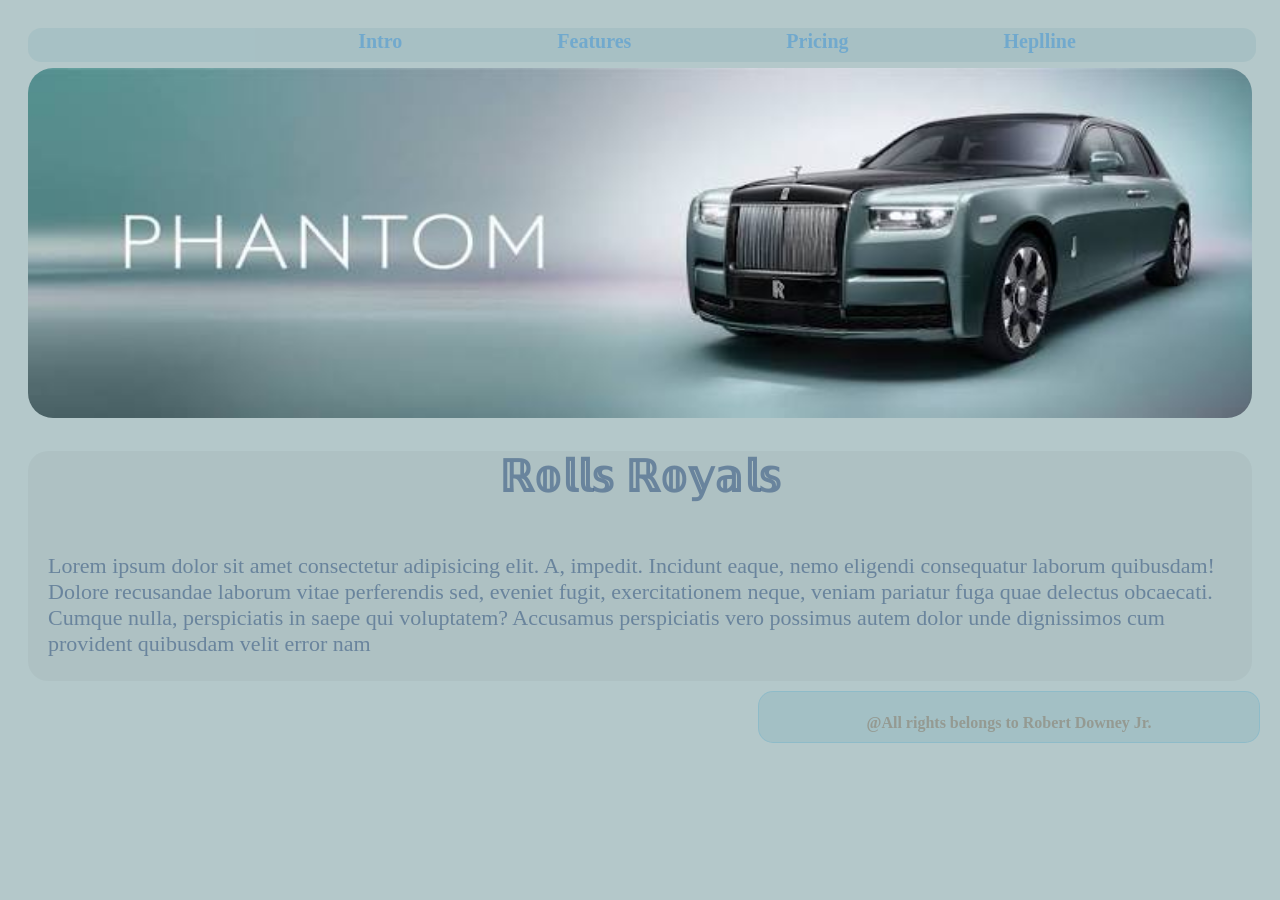
<file: index.html>
<!DOCTYPE html>
<html lang="en">
<head>
    <meta charset="UTF-8">
    <meta name="viewport" content="width=device-width, initial-scale=1.0">
    <title>Rolls Royals</title>
    
    <!-- <link href="https://cdn.jsdelivr.net/npm/bootstrap@6.0.0-alpha.1/dist/css/bootstrap.min.css" rel="stylesheet" integrity="sha384-B/GM4XqrwHnWXNOWMbloTmrYXZg10cakYGmpfsR/bbzQ6JAJI4ihuyADKLnBgrCe" crossorigin="anonymous"> -->
<link rel="stylesheet" href="style.css">
</head>
<body>
 

<div class="box">
    <nav id="nav">

        <a href="index.html" >  Intro        </a>
         <a href="secon.html" >  Features       </a>
          <a href="pricing" >  Pricing     </a>
           <a href="helpline" > Heplline       </a>

    </nav>

</div>


    <div id="parent">
<img src="rr phantom.jpg" id="top">
</div>
    

<div id="child">
    <center><h1>ℝ𝕠𝕝𝕝𝕤 ℝ𝕠𝕪𝕒𝕝𝕤</h1></center>

    <p id="body"> Lorem ipsum dolor sit amet consectetur adipisicing elit. A, impedit. Incidunt eaque, nemo eligendi consequatur laborum quibusdam! Dolore recusandae laborum vitae perferendis sed, eveniet fugit, exercitationem neque, veniam pariatur fuga quae delectus obcaecati. Cumque nulla, perspiciatis in saepe qui voluptatem? Accusamus perspiciatis vero possimus autem dolor unde dignissimos cum provident quibusdam velit error nam</p>

</div>


<div id="footer">
    <h4><b>@</b>All rights belongs to <span id="name">Robert Downey Jr.</span></h4>
</div>

<!-- <script type="module" src="https://cdn.jsdelivr.net/npm/bootstrap@6.0.0-alpha.1/dist/js/bootstrap.bundle.min.js" integrity="sha384-1a/pXj49ZQ1aHEmrJ+gMw1otqoVsYwlEnlD8mIfY2TV03r20Y0CN7uqx1tQogjPL" crossorigin="anonymous"></script> -->
</body>
</html>
</file>
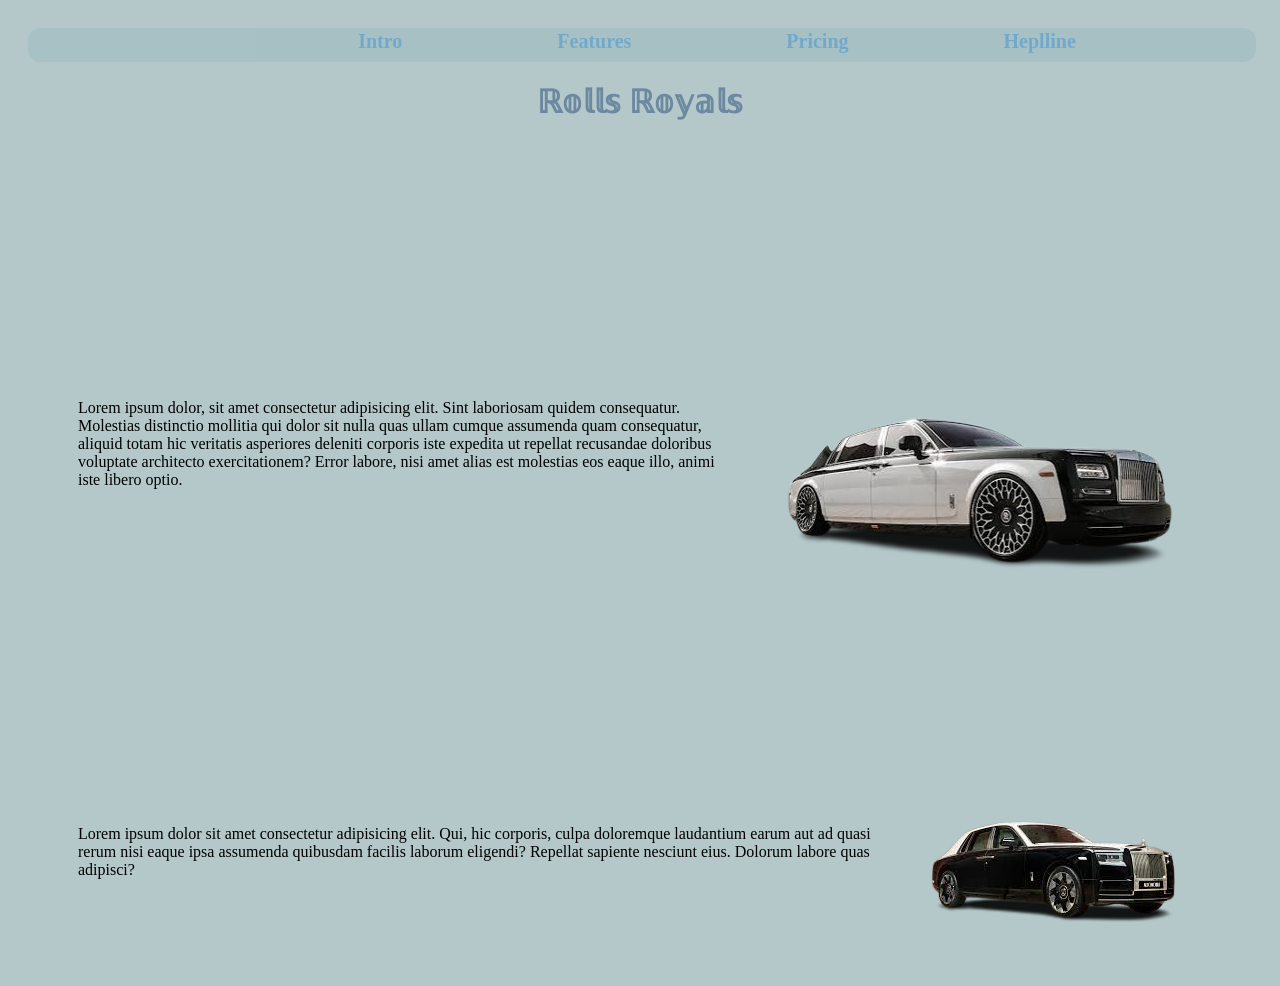
<file: secon.html>
<!DOCTYPE html>
<html lang="en">
<head>
    <meta charset="UTF-8">
    <meta name="viewport" content="width=device-width, initial-scale=1.0">
    <title>Document</title>
    <link rel="stylesheet" href="style.css">
</head>
<body>
    <div >

  <nav class="box">

        <a href="index.html" >  Intro        </a>
         <a href="secon.html" >  Features       </a>
          <a href="third" >  Pricing     </a>
           <a href="helpline" > Heplline       </a>

    </nav>


    </div>

<center>
   <h1 style="color:rgba(0, 41, 98, 0.396);"> ℝ𝕠𝕝𝕝𝕤 ℝ𝕠𝕪𝕒𝕝𝕤</h1>
</center>


<div class="content-container">
<div class="text-container">    Lorem ipsum dolor, sit amet consectetur adipisicing elit. Sint laboriosam quidem consequatur. Molestias distinctio mollitia qui dolor sit nulla quas ullam cumque assumenda quam consequatur, aliquid totam hic veritatis asperiores deleniti corporis iste expedita ut repellat recusandae doloribus voluptate architecto exercitationem? Error labore, nisi amet alias est molestias eos eaque illo, animi iste libero optio.</div>

<div class="image-conten"><img src="wheel.png" alt=""></div>


</div>

<div class="content-container">
<div class="text-container">   Lorem ipsum dolor sit amet consectetur adipisicing elit. Qui, hic corporis, culpa doloremque laudantium earum aut ad quasi rerum nisi eaque ipsa assumenda quibusdam facilis laborum eligendi? Repellat sapiente nesciunt eius. Dolorum labore quas adipisci?</div>

<div class="image-conten"><img src="images__4_-removebg-preview.png" alt=""></div>


</div>



</body>
</html>
</file>
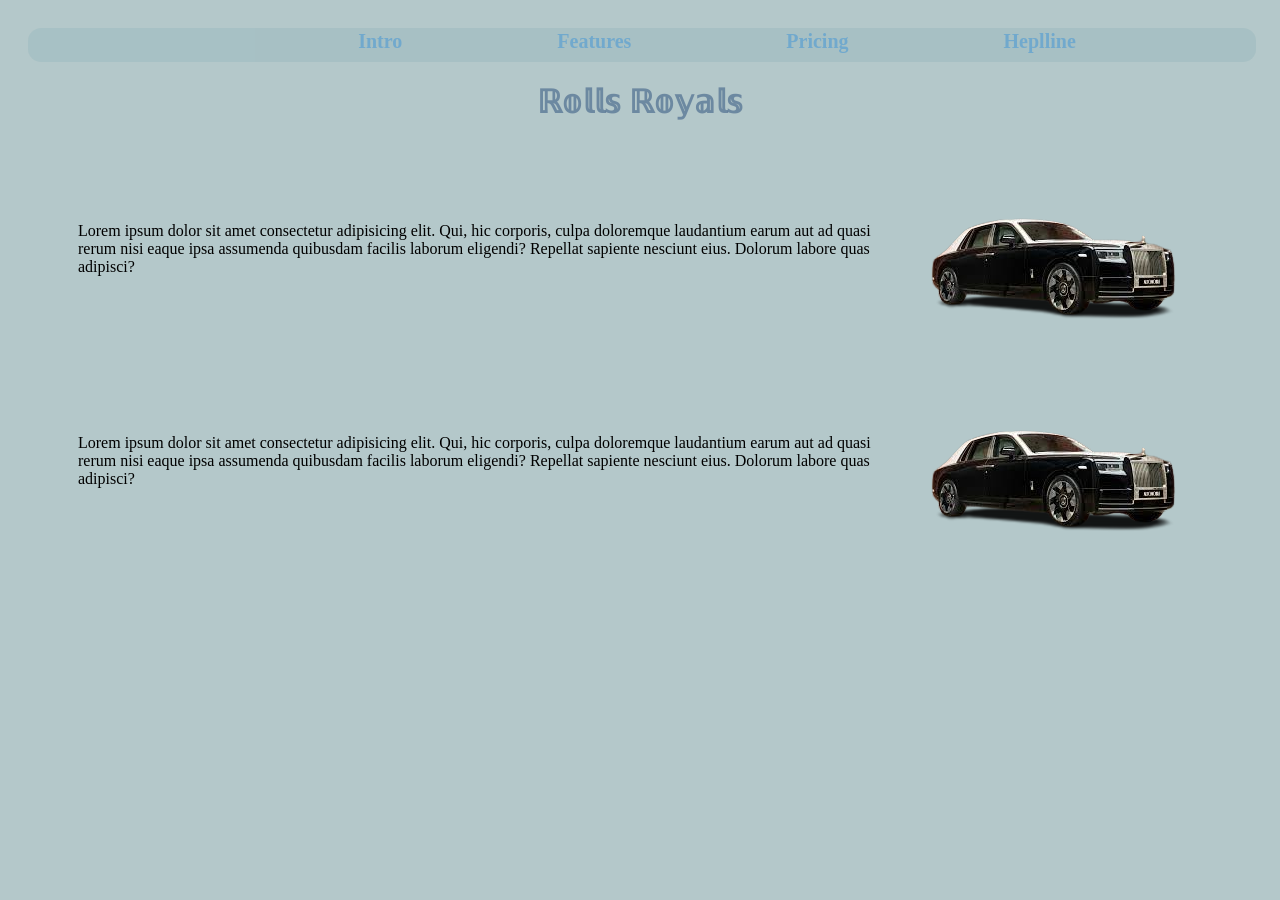
<file: third.html>
<!DOCTYPE html>
<html lang="en">
<head>
    <meta charset="UTF-8">
    <meta name="viewport" content="width=device-width, initial-scale=1.0">
    <title>Document</title>
    <link rel="stylesheet" href="style.css">
</head>
<body>
    <div >

  <nav class="box">

        <a href="index.html" >  Intro        </a>
         <a href="secon.html" >  Features       </a>
          <a href="third.html" >  Pricing     </a>
           <a href="helpline" > Heplline       </a>

    </nav>


    </div>

<center>
   <h1 style="color:rgba(0, 41, 98, 0.396);"> ℝ𝕠𝕝𝕝𝕤 ℝ𝕠𝕪𝕒𝕝𝕤</h1>
</center>


<div class="content-container">
<div class="text-container">   Lorem ipsum dolor sit amet consectetur adipisicing elit. Qui, hic corporis, culpa doloremque laudantium earum aut ad quasi rerum nisi eaque ipsa assumenda quibusdam facilis laborum eligendi? Repellat sapiente nesciunt eius. Dolorum labore quas adipisci?</div>

<div class="image-conten"><img src="images__4_-removebg-preview.png" alt=""></div>


</div>

<div class="content-container">
<div class="text-container">   Lorem ipsum dolor sit amet consectetur adipisicing elit. Qui, hic corporis, culpa doloremque laudantium earum aut ad quasi rerum nisi eaque ipsa assumenda quibusdam facilis laborum eligendi? Repellat sapiente nesciunt eius. Dolorum labore quas adipisci?</div>

<div class="image-conten"><img src="images__4_-removebg-preview.png" alt=""></div>


</div>




</body>
</html>
</file>
<file: style.css>
body{

    padding:20px;
background-color:hsla(183, 84%, 17%, 0.301);
}


#top{
    height:350px;
    width: 100%;
    border-radius: 25px;
   
}

#child{
    height:230px;
    width:100%;
    background-color:rgba(0, 0, 0, 0.037);
    border-radius:20px;
    color:rgba(0, 41, 98, 0.396);
    font-size:22px;
    
   
}

#body{
    padding:20px;
}

#footer{
    height:50px;
    width:500px;
    border:1px solid rgba(0, 156, 218, 0.131);
    border-radius:15px;
    background-color: rgba(0, 109, 152, 0.089);
    color:rgba(110, 48, 0, 0.26);
    text-align:center;
    margin-top:10px;
    position:absolute;
    right:20px;
}

a{
    display:inline;
    margin-left:150px;
     text-decoration:none ;
     color:rgba(0, 119, 223, 0.409);
     font-size: 20px;
     font-weight: bolder;
  
}

.box{
    margin-bottom:6px;
    height:30px;
    width:100%;
    background-color:rgba(1, 101, 124, 0.09);
    text-align: center;
    padding:2px;
    border-radius:13px;
    font-family: cursive;
    color:rgba(136, 201, 255, 0.093);
    opacity:80%;
   
    
}


.content-container {
    display: flex;
    align-items: center; 
    justify-content: space-between; 
    gap: 30px; 
    padding: 20px 50px;
}



.text-content {
    flex: 1; 
    font-size: 16px;
    line-height: 1.6;
}


.image-content {
    flex: 1; 
    text-align: center;
    height:fit-content;
    width:fit-content;
}


.image-content img {
    max-width: 100%;
    height: auto;
    border-radius: 10px; 
}
</file>
